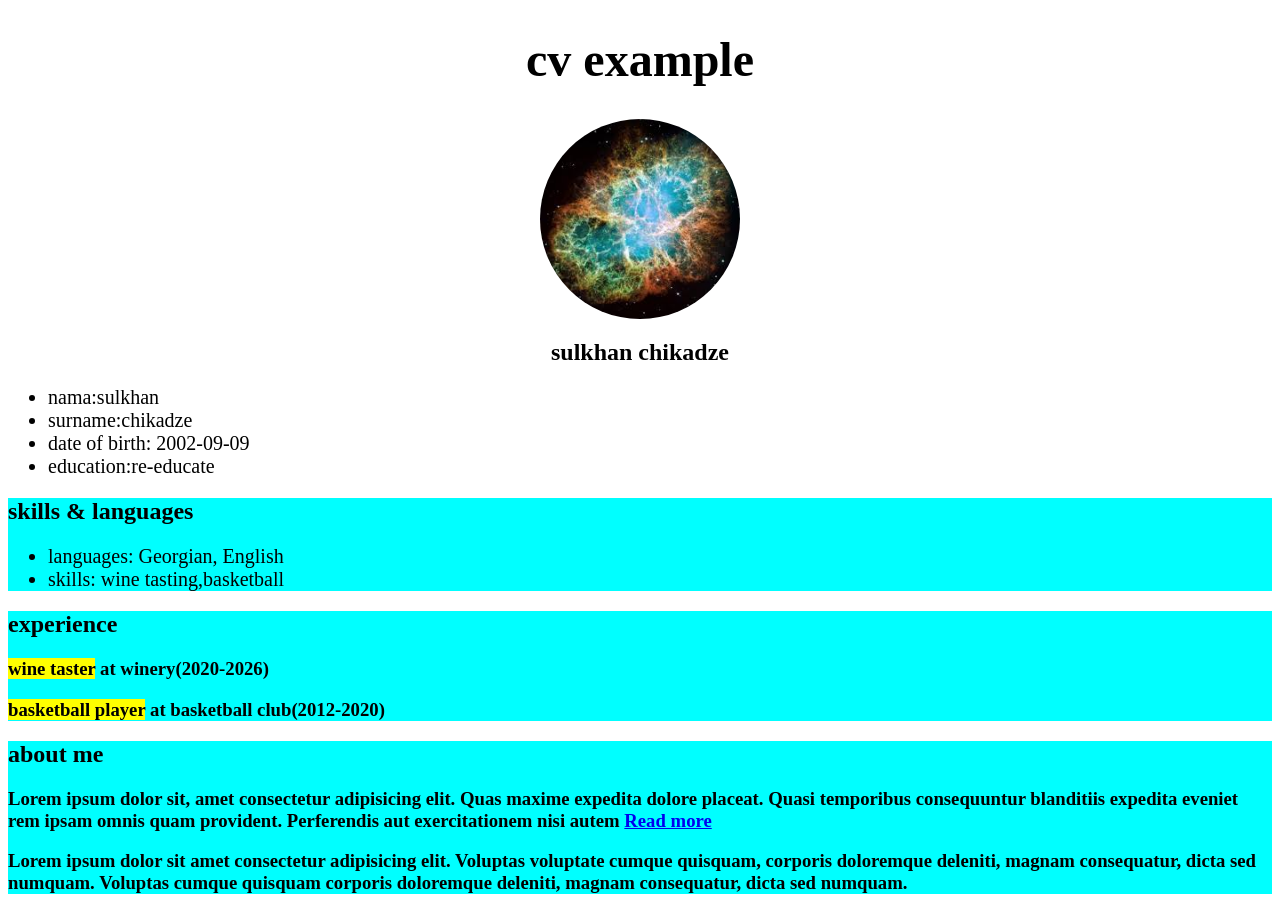
<file: index.html>
<!doctype html>
<html lang="en">
  <head>
    <meta charset="UTF-8" />
    <meta name="viewport" content="width=device-width, initial-scale=1.0" />
    <title>Document</title>

    <link rel="stylesheet" href="styles/style.css" />
  </head>
  <body>
    <h1 class="cv">cv example</h1>

    <img
      class="myprofile"
      src="images/myProfile.jpg"
      alt="my profile picture"
    />
    <h2 class="myname">sulkhan chikadze</h2>

    <ul class="myinfo">
      <li>nama:sulkhan</li>
      <li>surname:chikadze</li>
      <li>date of birth: 2002-09-09</li>
      <li>education:re-educate</li>
    </ul>

    <div class="skills-languages-container">
      <h2>skills & languages</h2>
      <ul class="skills-languages">
        <li>languages: Georgian, English</li>
        <li>skills: wine tasting,basketball</li>
      </ul>
    </div>

    <div class="experience-container">
      <h2>experience</h2>
      <h3><mark id="marker">wine taster</mark> at winery(2020-2026)</h3>
      <h3>
        <mark id="marker">basketball player</mark> at basketball club(2012-2020)
      </h3>
    </div>
    <div class="about-me-container">
      <h2>about me</h2>
      <h3>
        Lorem ipsum dolor sit, amet consectetur adipisicing elit. Quas maxime
        expedita dolore placeat. Quasi temporibus consequuntur blanditiis
        expedita eveniet rem ipsam omnis quam provident. Perferendis aut
        exercitationem nisi autem <a href="pages/about.html ">Read more</a>

        <p>
          Lorem ipsum dolor sit amet consectetur adipisicing elit. Voluptas
          voluptate cumque quisquam, corporis doloremque deleniti, magnam
          consequatur, dicta sed numquam. Voluptas cumque quisquam corporis
          doloremque deleniti, magnam consequatur, dicta sed numquam.
        </p>
      </h3>
    </div>
  </body>
</html>
</file>
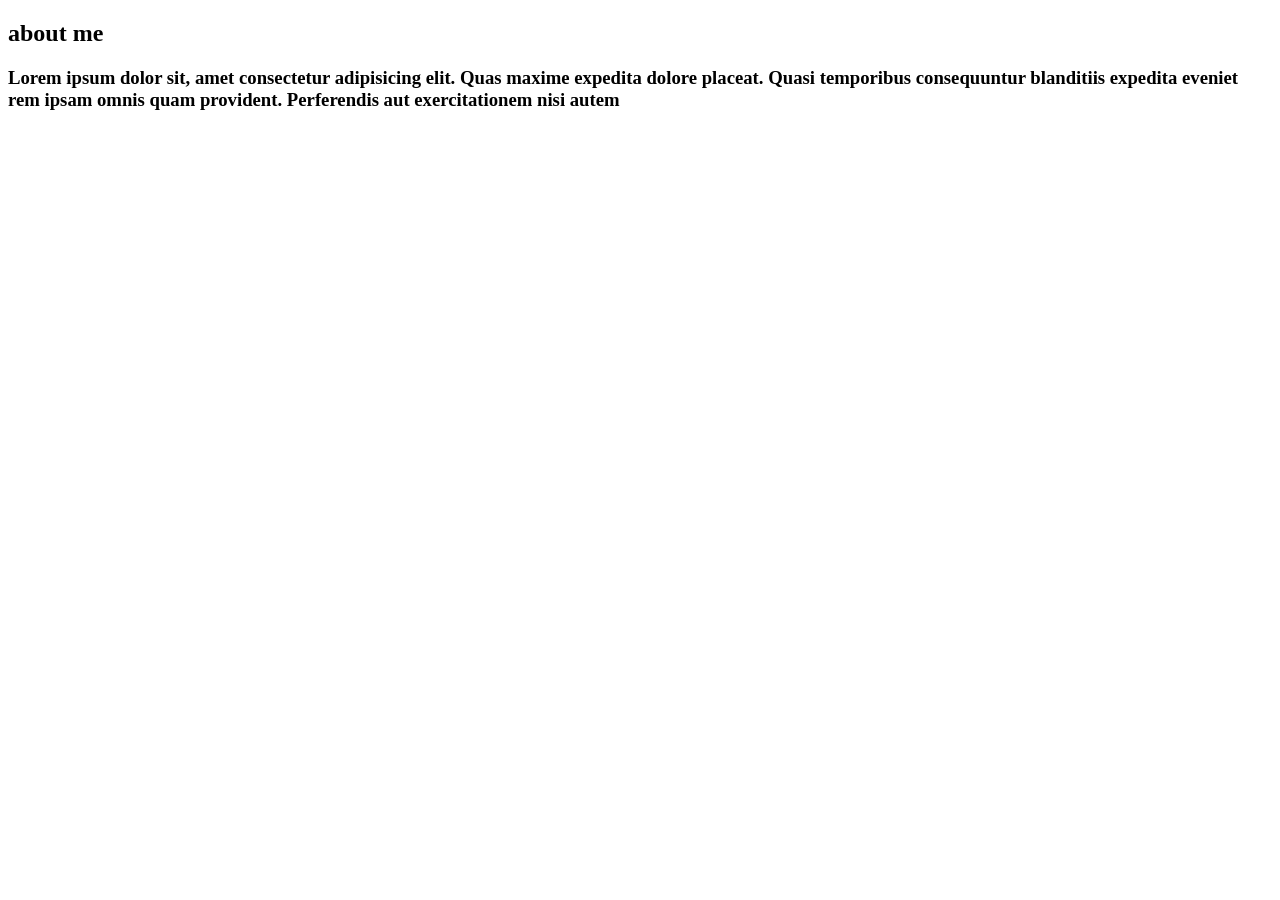
<file: pages/about.html>
<!doctype html>
<html lang="en">
  <head>
    <meta charset="UTF-8" />
    <meta name="viewport" content="width=device-width, initial-scale=1.0" />
    <title>Document</title>
  </head>
  <body>
    <div class="about-me-container">
      <h2>about me</h2>
      <h3>
        Lorem ipsum dolor sit, amet consectetur adipisicing elit. Quas maxime
        expedita dolore placeat. Quasi temporibus consequuntur blanditiis
        expedita eveniet rem ipsam omnis quam provident. Perferendis aut
        exercitationem nisi autem
      </h3>
    </div>
  </body>
</html>
</file>
<file: styles/style.css>
.cv {
  text-align: center;
  font-size: 48px;
}

.myprofile {
  border-radius: 50%;
  width: 200px;
  height: 200px;
  display: block;
  margin-left: auto;
  margin-right: auto;
}

.myname {
  text-align: center;
}

.myinfo {
  font-size: 20px;
}

.skills-languages {
  font-size: 20px;
}

.skills-languages-container {
  background-color: aqua;
}

.experience {
  font-size: 20px;
}

.experience-container {
  background-color: aqua;
}

.about-me-container {
  background-color: aqua;
}

#marker {
  background-color: yellow;
}
</file>
